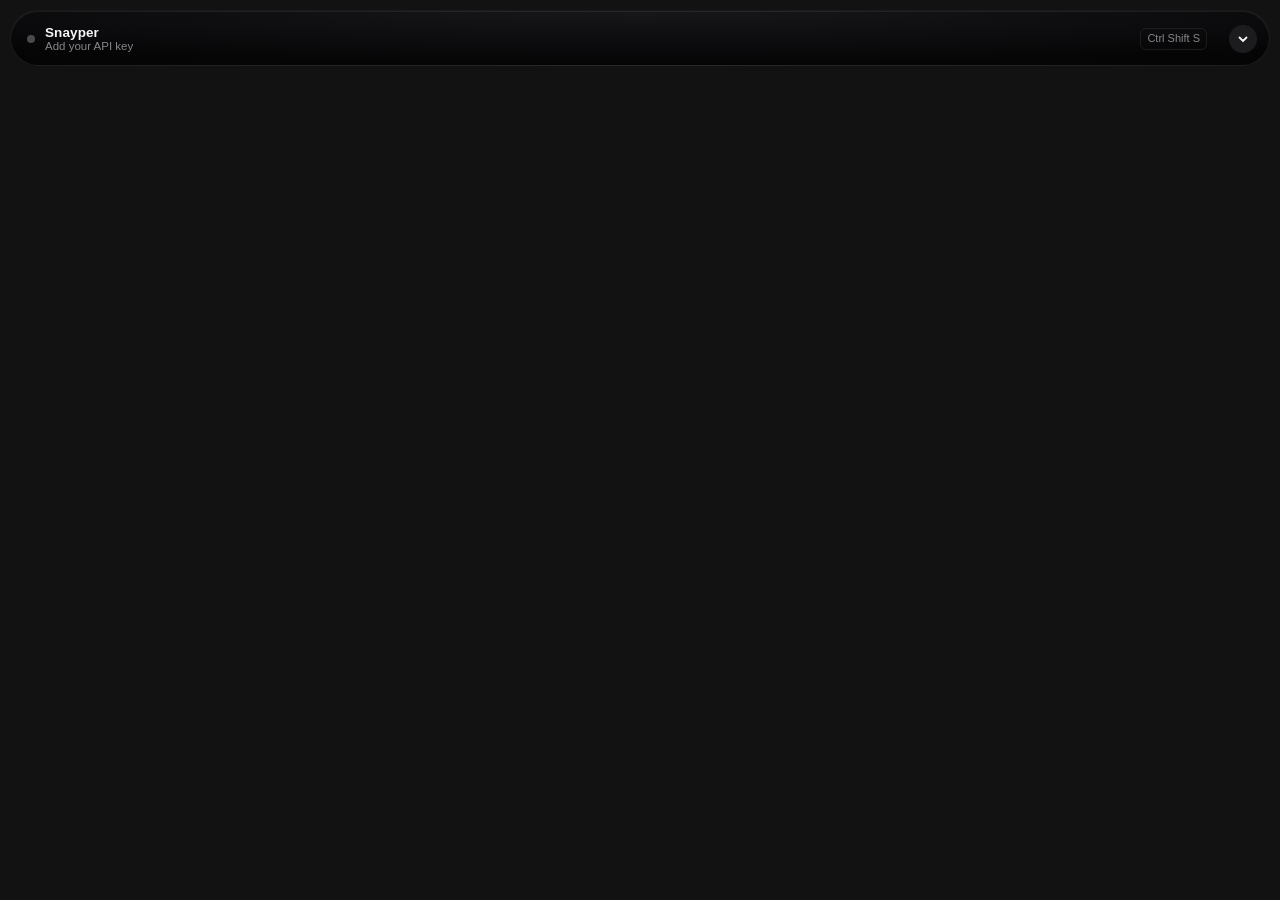
<file: ui/index.html>
<!doctype html>
<html lang="en">
  <head>
    <meta charset="utf-8" />
    <meta name="viewport" content="width=device-width, initial-scale=1" />
    <title>Snayper</title>
    <style>
      :root {
        color-scheme: dark;
        --ink: #f5f5f7;
        --muted: #86868b;
        --line: rgba(255, 255, 255, 0.08);
        --group: #1c1c1e;
        --blue: #0a84ff;
        --green: #30d158;
        --red: #ff453a;
        /* Damped springs: ~4% overshoot growing, critical damping shrinking */
        --grow: linear(0.0000, 0.0113, 0.0421, 0.0878, 0.1444, 0.2087, 0.2776, 0.3488, 0.4203, 0.4904, 0.5579, 0.6218, 0.6814, 0.7363, 0.7862, 0.8309, 0.8706, 0.9053, 0.9352, 0.9607, 0.9821, 0.9996, 1.0137, 1.0247, 1.0330, 1.0390, 1.0429, 1.0452, 1.0460, 1.0456, 1.0443, 1.0423, 1.0398, 1.0369, 1.0337, 1.0305, 1.0272, 1.0239, 1.0208, 1.0178, 1.0151, 1.0125, 1.0102, 1.0081, 1.0062, 1.0046, 1.0032, 1.0020, 1.0000);
        --shrink: linear(0.0000, 0.0103, 0.0373, 0.0762, 0.1233, 0.1754, 0.2304, 0.2864, 0.3421, 0.3964, 0.4487, 0.4984, 0.5452, 0.5889, 0.6296, 0.6671, 0.7015, 0.7330, 0.7616, 0.7876, 0.8112, 0.8324, 0.8514, 0.8686, 0.8839, 0.8975, 0.9097, 0.9206, 0.9302, 0.9387, 0.9463, 0.9529, 0.9588, 0.9640, 0.9686, 0.9726, 0.9761, 0.9792, 0.9819, 0.9843, 0.9864, 0.9882, 0.9898, 0.9912, 0.9923, 0.9934, 0.9943, 0.9951, 1.0000);
      }
      * { box-sizing: border-box; }
      html, body {
        margin: 0;
        height: 100%;
        background: transparent;
        overflow: hidden;
      }
      body {
        padding: 10px;
        font: 13px/1.4 "Segoe UI Variable Text", "Segoe UI", -apple-system, sans-serif;
        color: var(--ink);
        user-select: none;
        cursor: default;
      }

      .island {
        height: 56px;
        border-radius: 34px;
        background: radial-gradient(120% 160% at 50% 0%, #17171a 0%, #050506 62%);
        border: 1px solid var(--line);
        box-shadow: inset 0 1px 0 rgba(255, 255, 255, 0.07);
        overflow: hidden;
        /* Shrinking waits for the content to clear, so nothing paints past the edge */
        transition: height 0.38s var(--shrink) 0.12s, border-radius 0.38s var(--shrink) 0.12s;
      }
      body.expanded .island {
        border-radius: 26px;
        transition: height 0.5s var(--grow), border-radius 0.5s var(--grow);
      }

      /* ── collapsed bar ───────────────────────────── */
      .bar {
        height: 56px;
        display: flex;
        align-items: center;
        gap: 10px;
        padding: 0 12px 0 16px;
      }
      .bar .grab {
        flex: 1;
        min-width: 0;
        display: flex;
        align-items: center;
        gap: 10px;
        height: 100%;
      }
      .led {
        width: 8px;
        height: 8px;
        border-radius: 50%;
        background: #4a4a4e;
        flex: none;
        transition: background 0.2s ease;
      }
      .led.busy { background: var(--blue); animation: pulse 1.1s ease-in-out infinite; }
      .led.ok { background: var(--green); }
      .led.err { background: var(--red); }
      .led.watch {
        background: var(--green);
        animation: radar 2.2s ease-out infinite;
      }

      @keyframes pulse {
        0%, 100% { opacity: 0.35; }
        50% { opacity: 1; }
      }

      @keyframes radar {
        0% { box-shadow: 0 0 0 0 rgba(48, 209, 88, 0.45); }
        70% { box-shadow: 0 0 0 7px rgba(48, 209, 88, 0); }
        100% { box-shadow: 0 0 0 0 rgba(48, 209, 88, 0); }
      }

      .titles {
        min-width: 0;
        line-height: 1.15;
        pointer-events: none;
      }
      .titles b {
        display: block;
        font-size: 13.5px;
        font-weight: 650;
        letter-spacing: 0.1px;
      }
      .titles span {
        display: block;
        font-size: 11.5px;
        color: var(--muted);
        white-space: nowrap;
        overflow: hidden;
        text-overflow: ellipsis;
        max-width: 246px;
      }

      kbd {
        font: inherit;
        font-size: 11px;
        color: var(--muted);
        border: 1px solid var(--line);
        border-radius: 6px;
        padding: 2px 6px;
        white-space: nowrap;
      }

      .chev {
        width: 28px;
        height: 28px;
        border-radius: 50%;
        border: 0;
        background: #1c1c1f;
        color: var(--ink);
        display: grid;
        place-items: center;
        cursor: pointer;
        flex: none;
        transition: transform 0.4s cubic-bezier(0.25, 1, 0.5, 1), background 0.2s, scale 0.18s ease;
      }
      .chev:hover { background: #2a2a2e; }
      .chev:active { scale: 0.88; }
      body.expanded .chev { transform: rotate(180deg); }
      .chev svg { width: 12px; height: 12px; }

      /* Stop-watching control: buds into the bar only while a watch is live */
      .stop {
        width: 0;
        height: 28px;
        margin-left: -10px;
        border-radius: 50%;
        border: 0;
        background: transparent;
        color: var(--green);
        display: grid;
        place-items: center;
        cursor: pointer;
        flex: none;
        overflow: hidden;
        opacity: 0;
        scale: 0.6;
        filter: blur(6px);
        transition: width 0.4s cubic-bezier(0.25, 1, 0.5, 1), margin-left 0.4s cubic-bezier(0.25, 1, 0.5, 1),
          opacity 0.14s ease-in, scale 0.16s ease-in, filter 0.14s ease-in, background 0.2s;
      }
      body.watching .stop {
        width: 28px;
        margin-left: 0;
        opacity: 1;
        scale: 1;
        filter: blur(0);
        transition: width 0.45s var(--grow) 0.1s, margin-left 0.45s var(--grow) 0.1s,
          opacity 0.24s ease-out 0.16s, scale 0.4s cubic-bezier(0.25, 1, 0.5, 1) 0.16s,
          filter 0.26s ease-out 0.16s, background 0.2s;
      }
      .stop:hover { background: #1c1c1f; }
      body.watching .stop:active { scale: 0.88; }
      .stop svg { width: 10px; height: 10px; }

      /* ── panel ──────────────────────────────────── */
      /* Content is its own layer: out fast and blurred, in sharpening once
         the shape is most of the way there, so nothing stretches. */
      .panel {
        padding: 2px 12px 12px;
        display: grid;
        gap: 10px;
        opacity: 0;
        scale: 0.96;
        filter: blur(8px);
        transform-origin: 50% 0;
        transition: opacity 0.12s ease-in, scale 0.14s ease-in, filter 0.12s ease-in;
        pointer-events: none;
      }
      body.expanded .panel {
        opacity: 1;
        scale: 1;
        filter: blur(0);
        transition: opacity 0.24s ease-out 0.16s, scale 0.4s cubic-bezier(0.25, 1, 0.5, 1) 0.16s,
          filter 0.26s ease-out 0.16s;
        pointer-events: auto;
      }

      /* iOS grouped inset list */
      .group {
        background: var(--group);
        border-radius: 14px;
        overflow: hidden;
      }
      .row {
        display: flex;
        align-items: center;
        gap: 10px;
        min-height: 44px;
        padding: 0 14px;
        width: 100%;
        border: 0;
        background: transparent;
        color: var(--ink);
        font: inherit;
        text-align: left;
      }
      button.row { cursor: pointer; }
      button.row:active { background: rgba(255, 255, 255, 0.05); }
      .row-label { flex: none; font-size: 13px; }
      .row-value {
        flex: 1;
        min-width: 0;
        display: flex;
        align-items: center;
        justify-content: flex-end;
        gap: 6px;
        color: var(--muted);
        font-size: 13px;
      }
      .row-value .disc {
        width: 12px;
        height: 12px;
        color: #6e6e73;
        transition: transform 0.35s cubic-bezier(0.25, 1, 0.5, 1);
      }
      body.providers-open #provider_row .disc,
      .row.open .disc { transform: rotate(180deg); }
      .sep { height: 1px; background: var(--line); margin-left: 14px; }

      /* Provider chips reveal inside the group */
      .reveal {
        display: grid;
        grid-template-rows: 0fr;
        transition: grid-template-rows 0.4s var(--grow);
      }
      body.providers-open #provider_reveal,
      body.picker-open #picker_reveal { grid-template-rows: 1fr; }
      body.measuring .reveal { transition: none; }
      .reveal-inner { overflow: hidden; min-height: 0; }
      .chips {
        display: grid;
        grid-template-columns: repeat(5, 1fr);
        gap: 4px;
        padding: 4px 10px 10px;
      }
      .chips button {
        border: 0;
        background: transparent;
        color: var(--muted);
        font: inherit;
        font-size: 11px;
        font-weight: 600;
        padding: 7px 0;
        border-radius: 9px;
        cursor: pointer;
        white-space: nowrap;
        transition: background 0.15s, color 0.15s;
      }
      .chips button:hover { background: rgba(255, 255, 255, 0.05); }
      .chips button.on {
        background: #3a3a3e;
        color: var(--ink);
        box-shadow: 0 1px 0 rgba(255, 255, 255, 0.08) inset;
      }

      .row input {
        flex: 1;
        min-width: 0;
        font: inherit;
        font-size: 13px;
        color: var(--ink);
        background: transparent;
        border: 0;
        outline: none;
        padding: 0;
        height: 44px;
        text-align: right;
        user-select: text;
      }
      .row input::placeholder { color: #6e6e73; }
      #api_key { font-family: ui-monospace, "Cascadia Mono", Consolas, monospace; font-size: 12px; }
      #folder { font-size: 12px; }

      .pick-name {
        min-width: 0;
        overflow: hidden;
        text-overflow: ellipsis;
        white-space: nowrap;
      }

      /* Searchable model picker: same reveal motion as the provider chips */
      .picker { padding: 2px 10px 10px; }
      #model_search {
        width: 100%;
        height: 32px;
        font: inherit;
        font-size: 13px;
        color: var(--ink);
        background: #2c2c2e url("data:image/svg+xml,%3Csvg xmlns='http://www.w3.org/2000/svg' viewBox='0 0 14 14' fill='none' stroke='%236e6e73' stroke-width='1.6' stroke-linecap='round'%3E%3Ccircle cx='6' cy='6' r='4'/%3E%3Cpath d='M9.2 9.2 L12 12'/%3E%3C/svg%3E") no-repeat 9px center / 13px;
        border: 0;
        border-radius: 10px;
        outline: none;
        padding: 0 10px 0 29px;
        user-select: text;
      }
      #model_search::placeholder { color: #6e6e73; }
      .plist {
        max-height: 232px;
        overflow-y: auto;
        margin-top: 6px;
        scrollbar-width: thin;
        scrollbar-color: #3a3a3e transparent;
      }
      .plist::-webkit-scrollbar { width: 6px; }
      .plist::-webkit-scrollbar-thumb { background: #3a3a3e; border-radius: 3px; }
      .plist button {
        display: flex;
        align-items: center;
        justify-content: space-between;
        gap: 8px;
        width: 100%;
        min-height: 36px;
        padding: 0 10px;
        border: 0;
        background: transparent;
        color: var(--muted);
        font: inherit;
        font-size: 12px;
        text-align: left;
        cursor: pointer;
        border-radius: 8px;
      }
      .plist button:hover { background: rgba(255, 255, 255, 0.05); color: var(--ink); }
      .plist button.on { color: var(--ink); font-weight: 600; }
      .plist button .tick { width: 12px; height: 12px; color: var(--blue); flex: none; }
      .plist button:not(.on) .tick { visibility: hidden; }
      .plist .pempty { padding: 10px; color: var(--muted); font-size: 12px; }

      .tint {
        border: 0;
        background: transparent;
        color: var(--blue);
        font: inherit;
        font-size: 13px;
        font-weight: 650;
        padding: 6px 10px;
        margin-right: -6px;
        border-radius: 8px;
        cursor: pointer;
        flex: none;
        transition: background 0.15s, opacity 0.15s;
      }
      .tint:hover { background: rgba(10, 132, 255, 0.12); }
      .tint:active { opacity: 0.6; }
      button:disabled { opacity: 0.45; cursor: default; }

      .foot {
        display: flex;
        align-items: center;
        gap: 10px;
        min-width: 0;
        padding: 0 2px;
      }
      #status {
        flex: 1;
        min-width: 0;
        color: var(--muted);
        font-size: 11.5px;
        white-space: nowrap;
        overflow: hidden;
        text-overflow: ellipsis;
      }
      #status.err { color: #ff8a80; }
      .actions { display: flex; gap: 8px; flex: none; align-items: center; }
      .actions .primary {
        height: 34px;
        padding: 0 16px;
        border: 0;
        border-radius: 999px;
        background: var(--ink);
        color: #000;
        font: inherit;
        font-weight: 700;
        cursor: pointer;
        transition: background 0.15s, scale 0.15s ease;
      }
      .actions .primary:hover { background: #fff; }
      .actions .primary:active { scale: 0.96; }
      .actions .icon {
        width: 34px;
        height: 34px;
        border-radius: 50%;
        border: 1px solid var(--line);
        background: transparent;
        color: var(--muted);
        font-size: 14px;
        cursor: pointer;
        display: grid;
        place-items: center;
      }
      .actions .icon:hover { color: var(--ink); background: #1c1c1f; }
      .actions .icon svg { width: 14px; height: 14px; }
      .actions .ghost {
        height: 34px;
        padding: 0 14px;
        border-radius: 999px;
        border: 1px solid var(--line);
        background: #232326;
        color: var(--ink);
        font: inherit;
        font-size: 12px;
        font-weight: 650;
        cursor: pointer;
        transition: background 0.15s;
      }
      .actions .ghost:hover { background: #2e2e32; }
      .actions .ghost.on {
        background: rgba(48, 209, 88, 0.14);
        border-color: rgba(48, 209, 88, 0.35);
        color: var(--green);
      }
      .actions .ghost.on:hover { background: rgba(48, 209, 88, 0.22); }
    </style>
  </head>
  <body>
    <div id="island" class="island" style="height: 56px">
      <div class="bar">
        <div class="grab" data-tauri-drag-region>
          <span id="led" class="led"></span>
          <div class="titles">
            <b>Snayper</b>
            <span id="subtitle">Add your API key</span>
          </div>
        </div>
        <kbd data-tauri-drag-region>Ctrl Shift S</kbd>
        <button id="stopwatch" class="stop" title="Stop watching (Ctrl Shift A)">
          <svg viewBox="0 0 10 10" fill="currentColor" aria-hidden="true">
            <rect x="1" y="1" width="8" height="8" rx="2" />
          </svg>
        </button>
        <button id="toggle" class="chev" title="Expand">
          <svg viewBox="0 0 12 12" fill="none" stroke="currentColor" stroke-width="1.8" stroke-linecap="round">
            <path d="M2.5 4.5 L6 8 L9.5 4.5" />
          </svg>
        </button>
      </div>

      <div class="panel">
        <div class="group">
          <button class="row" id="provider_row" title="Choose provider">
            <span class="row-label">Provider</span>
            <span class="row-value">
              <span id="provider_name">Zen</span>
              <svg class="disc" viewBox="0 0 12 12" fill="none" stroke="currentColor" stroke-width="1.8" stroke-linecap="round">
                <path d="M2.5 4.5 L6 8 L9.5 4.5" />
              </svg>
            </span>
          </button>
          <div class="reveal" id="provider_reveal">
            <div class="reveal-inner">
              <div class="chips" id="providers">
                <button data-provider="opencode">Zen</button>
                <button data-provider="openrouter">OpenRouter</button>
                <button data-provider="openai">OpenAI</button>
                <button data-provider="anthropic">Claude</button>
                <button data-provider="gemini">Gemini</button>
              </div>
            </div>
          </div>
          <div class="sep"></div>
          <div class="row">
            <span class="row-label">API key</span>
            <input id="api_key" type="password" placeholder="Paste to connect" spellcheck="false" autocomplete="off" />
          </div>
        </div>

        <div class="group">
          <button class="row" id="vision_row" title="Choose the model that reads the snip">
            <span class="row-label">Reads the snip</span>
            <span class="row-value">
              <span class="pick-name" id="vision_name">auto</span>
              <svg class="disc" viewBox="0 0 12 12" fill="none" stroke="currentColor" stroke-width="1.8" stroke-linecap="round">
                <path d="M2.5 4.5 L6 8 L9.5 4.5" />
              </svg>
            </span>
          </button>
          <div class="sep"></div>
          <button class="row" id="answer_row" title="Choose the model that answers">
            <span class="row-label">Answers</span>
            <span class="row-value">
              <span class="pick-name" id="answer_name">auto</span>
              <svg class="disc" viewBox="0 0 12 12" fill="none" stroke="currentColor" stroke-width="1.8" stroke-linecap="round">
                <path d="M2.5 4.5 L6 8 L9.5 4.5" />
              </svg>
            </span>
          </button>
          <div class="reveal" id="picker_reveal">
            <div class="reveal-inner">
              <div class="picker">
                <input id="model_search" type="text" placeholder="Search models" spellcheck="false" autocomplete="off" />
                <div id="model_list" class="plist"></div>
              </div>
            </div>
          </div>
        </div>

        <div class="group">
          <div class="row">
            <span class="row-label">Notes</span>
            <input id="folder" type="text" placeholder="Folder (optional)" spellcheck="false" />
            <button id="build" class="tint">Build</button>
          </div>
        </div>

        <div class="foot">
          <span id="status">Paste a key to find your models</span>
          <div class="actions">
            <button id="watch" class="ghost" title="Watch this snip box and answer new text automatically">Auto</button>
            <button id="snip" class="primary">Snip</button>
            <button id="quit" class="icon" title="Quit Snayper">
              <svg viewBox="0 0 16 16" fill="none" stroke="currentColor" stroke-width="1.6" stroke-linecap="round">
                <path d="M8 2.5v5" />
                <path d="M4.6 4.4a5 5 0 1 0 6.8 0" />
              </svg>
            </button>
          </div>
        </div>
      </div>
    </div>

    <script src="settings.js"></script>
  </body>
</html>
</file>
